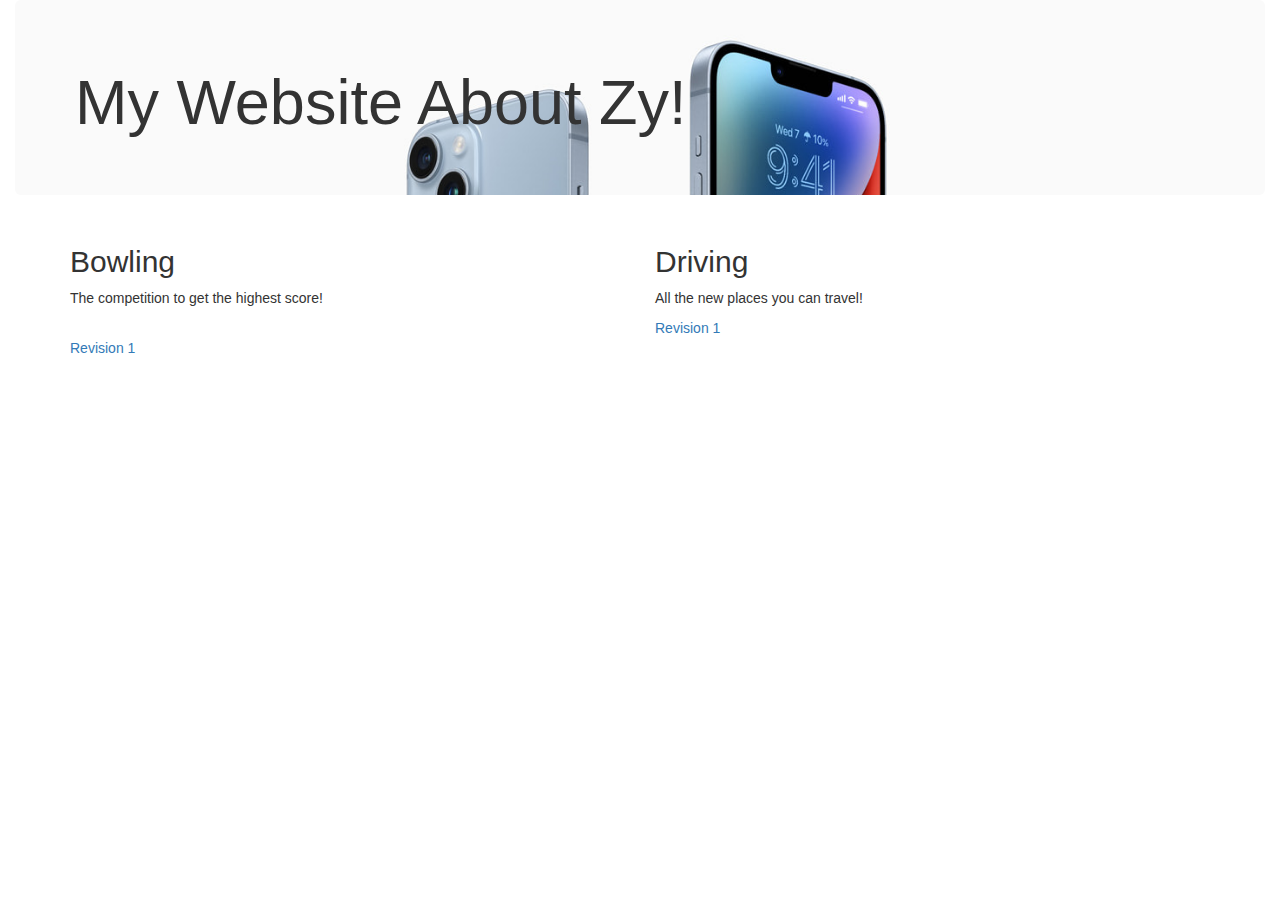
<file: index.html>
<!doctype html>
<html lang="en">
  <head>
    <meta charset="utf-8">
    <meta http-equiv="X-UA-Compatible" content="IE=edge">
    <meta name="viewport" content="width=device-width, initial-scale=1">
    <!-- The above 3 meta tags *must* come first in the head; any other head content must come *after* these tags -->
    <title>Home</title>

    <!-- Bootstrap -->
    <link rel="stylesheet" href="https://cdn.jsdelivr.net/npm/bootstrap@3.4.1/dist/css/bootstrap.min.css" integrity="sha384-HSMxcRTRxnN+Bdg0JdbxYKrThecOKuH5zCYotlSAcp1+c8xmyTe9GYg1l9a69psu" crossorigin="anonymous">
    <link rel="stylesheet" href="style.css">
    <!-- HTML5 shim and Respond.js for IE8 support of HTML5 elements and media queries -->
    <!-- WARNING: Respond.js doesn't work if you view the page via file:// -->
    <!--[if lt IE 9]>
      <script src="https://cdn.jsdelivr.net/npm/html5shiv@3.7.3/dist/html5shiv.min.js"></script>
      <script src="https://cdn.jsdelivr.net/npm/respond.js@1.4.2/dest/respond.min.js"></script>
    <![endif]-->
  </head>
  <body>
    <div class="container-fluid">
        <div class="jumbotron">
            <h1>My Website About Zy!</h1>
        </div>
    </div>
    <div class="container">
        <div class="row">
            <div class="col-sm-6">
                <h2>Bowling</h2>
                <p>The competition to get the highest score!</p>
            </div>
            <div class="col-sm-6">
                <h2>Driving</h2>
                <p>All the new places you can travel!</p>
                <a href="revision1.html">Revision 1</a>
            </div>
        </div>
        <a href="revision1.html">Revision 1</a>
    </div>

    <!-- jQuery (necessary for Bootstrap's JavaScript plugins) -->
    <script src="https://code.jquery.com/jquery-1.12.4.min.js" integrity="sha384-nvAa0+6Qg9clwYCGGPpDQLVpLNn0fRaROjHqs13t4Ggj3Ez50XnGQqc/r8MhnRDZ" crossorigin="anonymous"></script>
    <!-- Include all compiled plugins (below), or include individual files as needed -->
    <script src="https://cdn.jsdelivr.net/npm/bootstrap@3.4.1/dist/js/bootstrap.min.js" integrity="sha384-aJ21OjlMXNL5UyIl/XNwTMqvzeRMZH2w8c5cRVpzpU8Y5bApTppSuUkhZXN0VxHd" crossorigin="anonymous"></script>
  </body>
</html>
</file>
<file: style.css>
.jumbotron{
    background-image:url("phone.jpg");
    background-repeat:no-repeat;
    background-size:cover;
}
</file>
